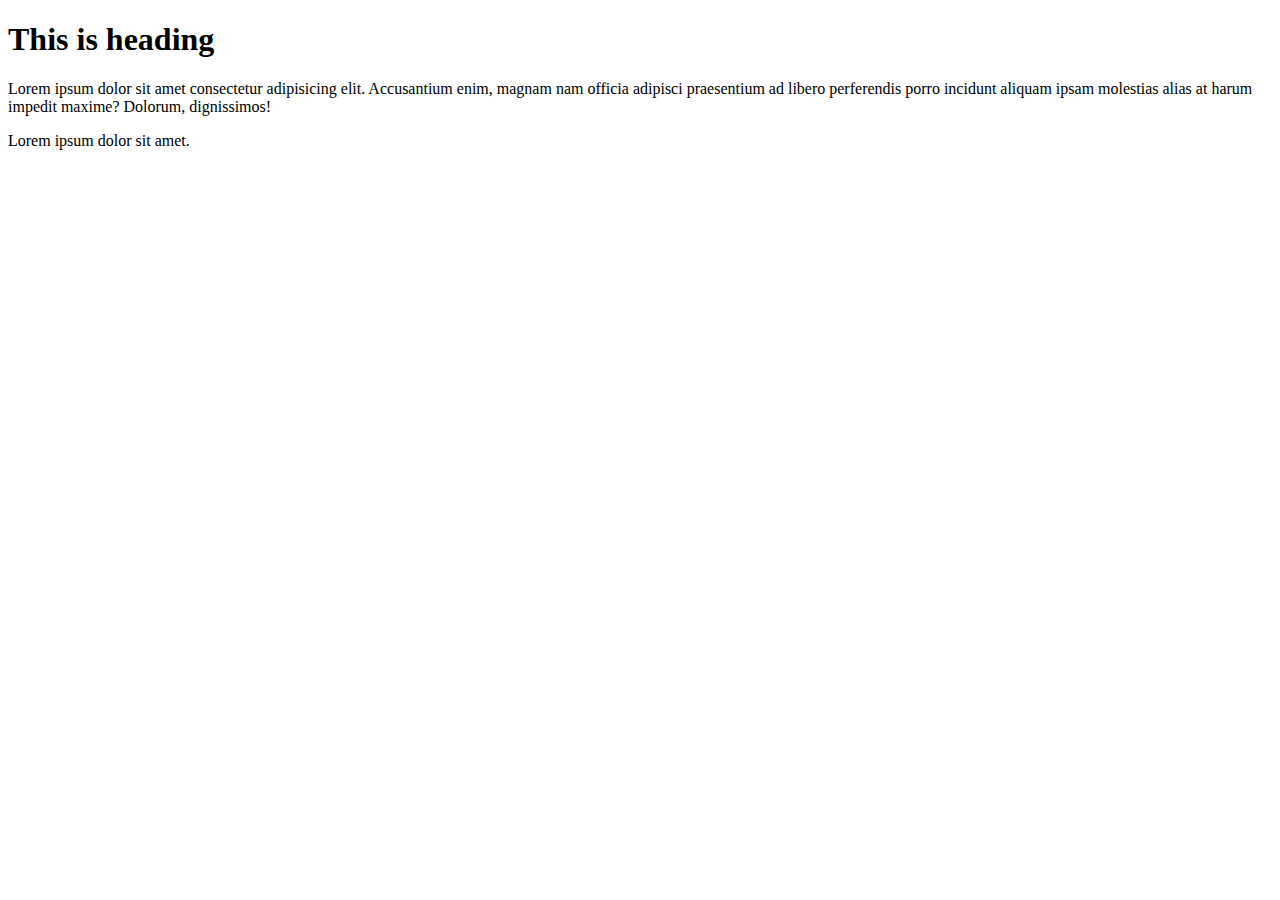
<file: a1/index.html>
<!DOCTYPE html>
<html lang="en">
<head>
    <meta charset="UTF-8">
    <meta name="viewport" content="width=device-width, initial-scale=1.0">
    <title>Document</title>
</head>
<body>
    <h1>This is heading</h1>
    <p> Lorem ipsum dolor sit amet consectetur adipisicing elit. Accusantium enim, magnam nam officia adipisci praesentium ad libero perferendis porro incidunt aliquam ipsam molestias alias at harum impedit maxime? Dolorum, dignissimos!</p>
    <p> Lorem ipsum dolor sit amet.</p>
</body>
</html>
</file>
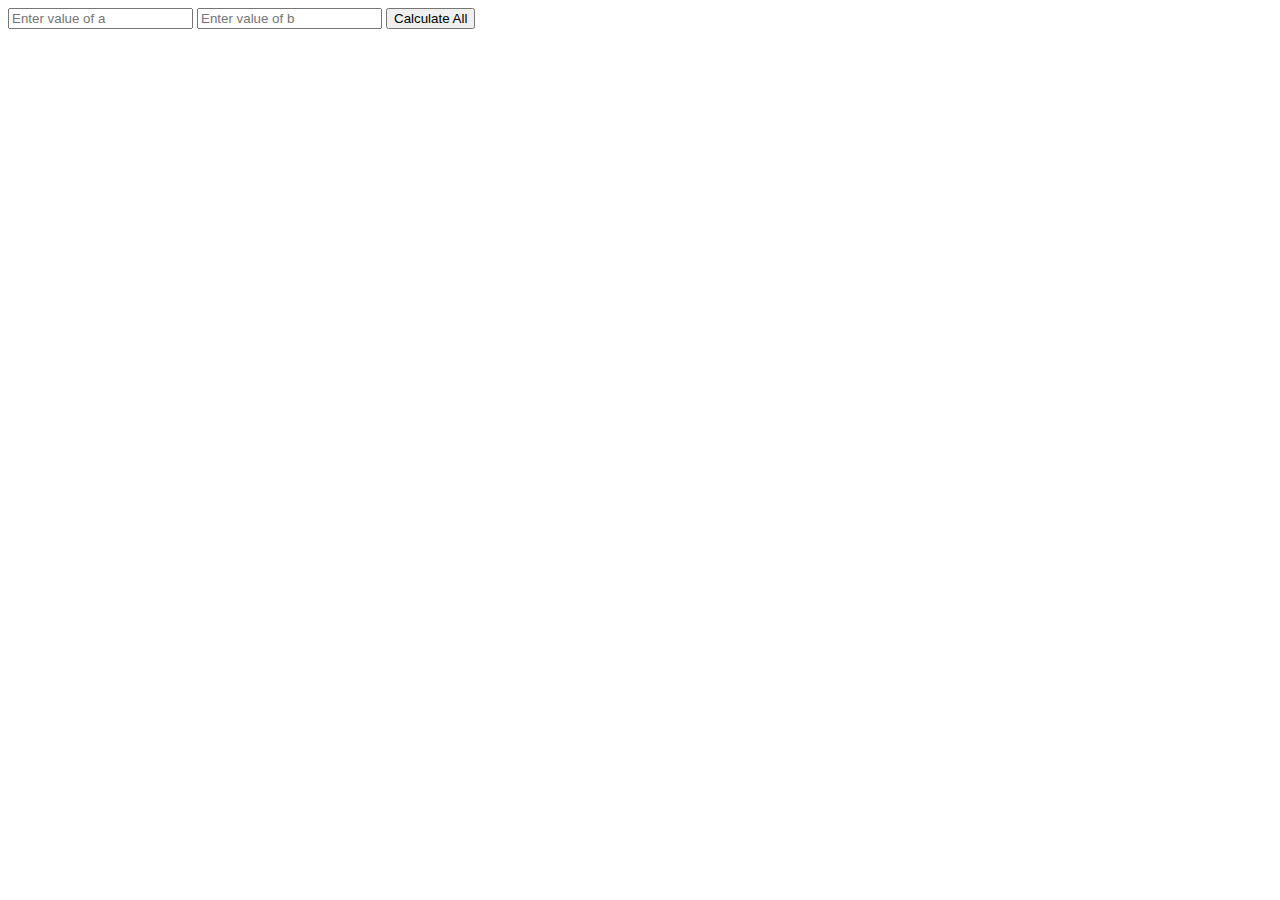
<file: a4/index.html>
<!DOCTYPE html>
<html lang="en">
<head>
    <meta charset="UTF-8">
    <meta name="viewport" content="width=device-width, initial-scale=1.0">
    <title>All Operations with Functions</title>
    <script>
        function add(a, b) {
            return a + b;
        }

        function subtract(a, b) {
            return a - b;
        }

        function multiply(a, b) {
            return a * b;
        }

        function divide(a, b) {
            if (b === 0) {
                return "Undefined (division by zero)";
            }
            return a / b;
        }

        function calculateAll() {
            let a = Number(t1.value);
            let b = Number(t2.value);

            let result = "";
            result += "<p>" + a + " + " + b + " = " + add(a, b) + "</p>";
            result += "<p>" + a + " - " + b + " = " + subtract(a, b) + "</p>";
            result += "<p>" + a + " × " + b + " = " + multiply(a, b) + "</p>";
            result += "<p>" + a + " ÷ " + b + " = " + divide(a, b) + "</p>";

            document.getElementById("result").innerHTML = result;
        }
    </script>
</head>
<body>
    <input type="text" id="t1" placeholder="Enter value of a">
    <input type="text" id="t2" placeholder="Enter value of b">
    <input type="button" value="Calculate All" onclick="calculateAll()">

    <div id="result"></div>
</body>
</html>
</file>
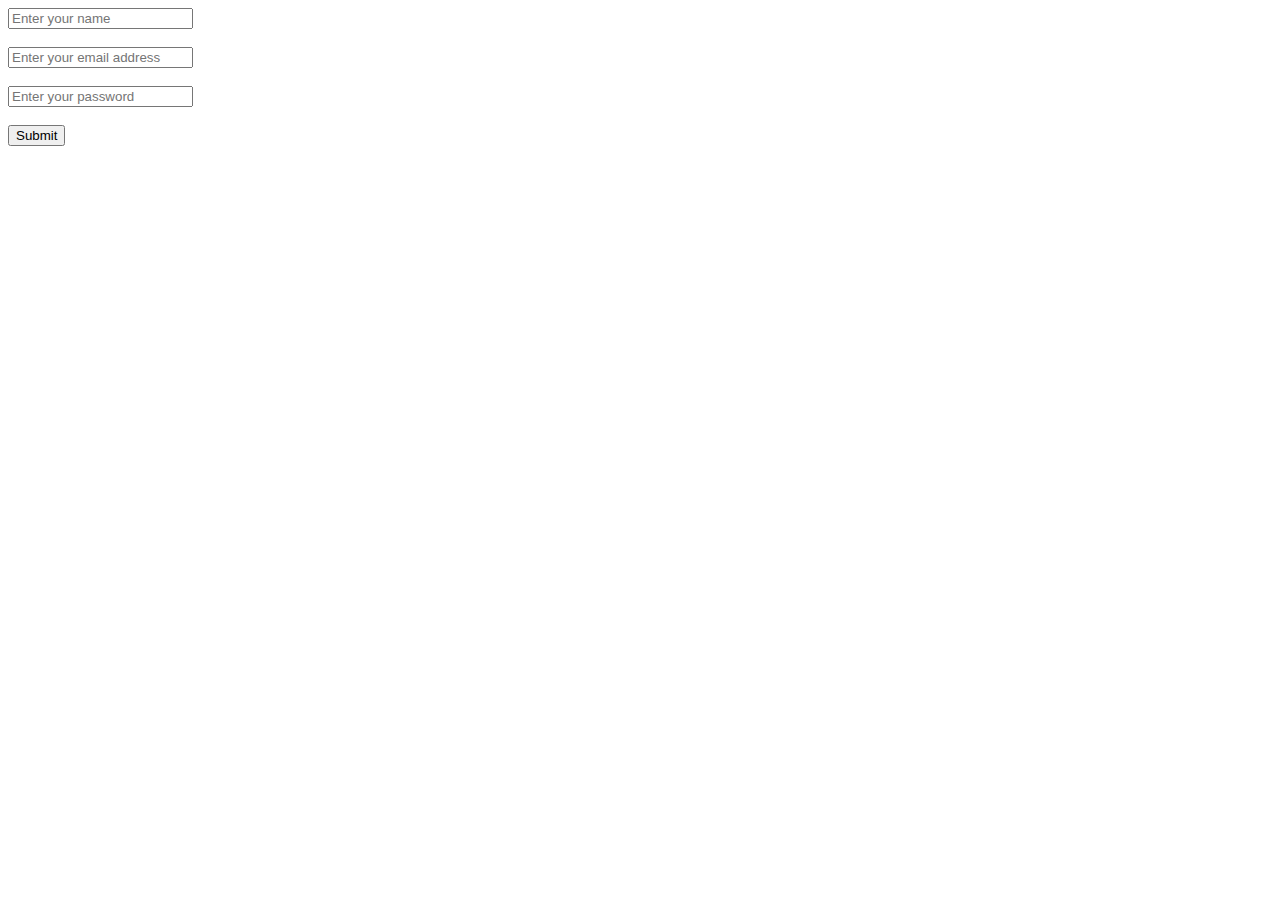
<file: a5/index.html>
<!DOCTYPE html>
<html lang="en">
<head>
    <meta charset="UTF-8">
    <meta name="viewport" content="width=device-width, initial-scale=1.0">
    <title>Input</title>

    <script>
        function Submit() {
            let name = document.getElementById("t1").value;
            let email = document.getElementById("t2").value;
            let password = document.getElementById("t3").value;

            document.getElementById("nameOutput").innerHTML = "Name: " + name;
            document.getElementById("emailOutput").innerHTML = "Email: " + email;
            document.getElementById("passwordOutput").innerHTML = "Password: " + password;
        }
    </script>
</head>
<body>
    <input type="text" id="t1" placeholder="Enter your name"><br><br>
    <input type="text" id="t2" placeholder="Enter your email address"><br><br>
    <input type="text" id="t3" placeholder="Enter your password"><br><br>
    <input type="button" value="Submit" onclick="Submit()"><br><br>

    <p id="nameOutput"></p>
    <p id="emailOutput"></p>
    <p id="passwordOutput"></p>
</body>
</html>
</file>
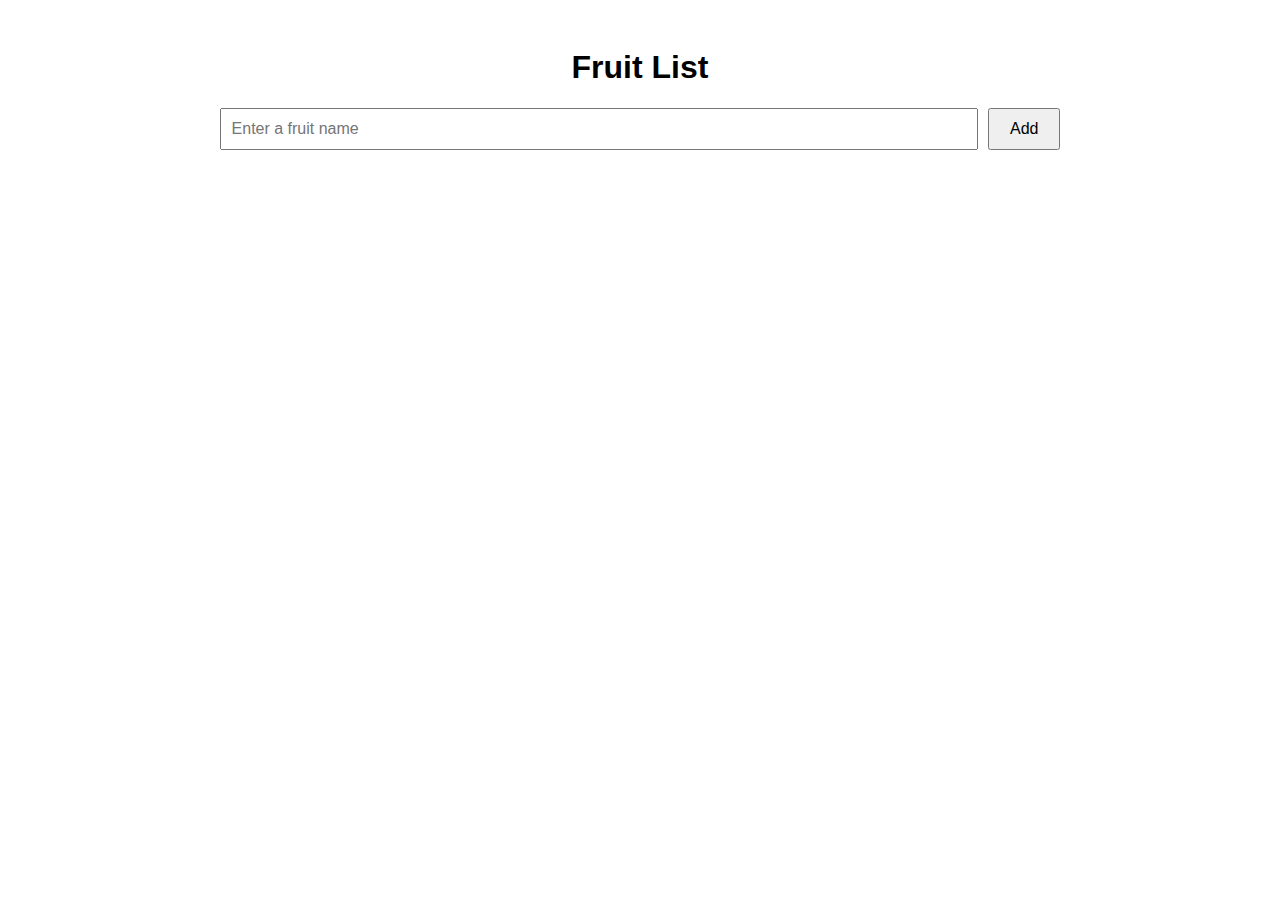
<file: a6/index.html>
<!DOCTYPE html>
<html lang="en">
<head>
  <meta charset="UTF-8" />
  <title>Fruit List</title>
  <style>
    body {
      font-family: Arial, sans-serif;
      text-align: center;
      padding: 20px;
    }
    .input-row {
      display: flex;
      justify-content: center;
      gap: 10px;
      margin-top: 20px;
    }
    input {
      padding: 10px;
      width: 60%;
      font-size: 16px;
    }
    button {
      padding: 10px 20px;
      font-size: 16px;
      cursor: pointer;
    }
    ul {
      margin-top: 20px;
      text-align: left;
      max-width: 400px;
      margin-inline: auto;
      list-style-type: disc;
    }
    li {
      padding: 5px;
    }
  </style>
</head>
<body>
  <div id="root"></div>
  <script src="script.js"></script>
</body>
</html>
</file>
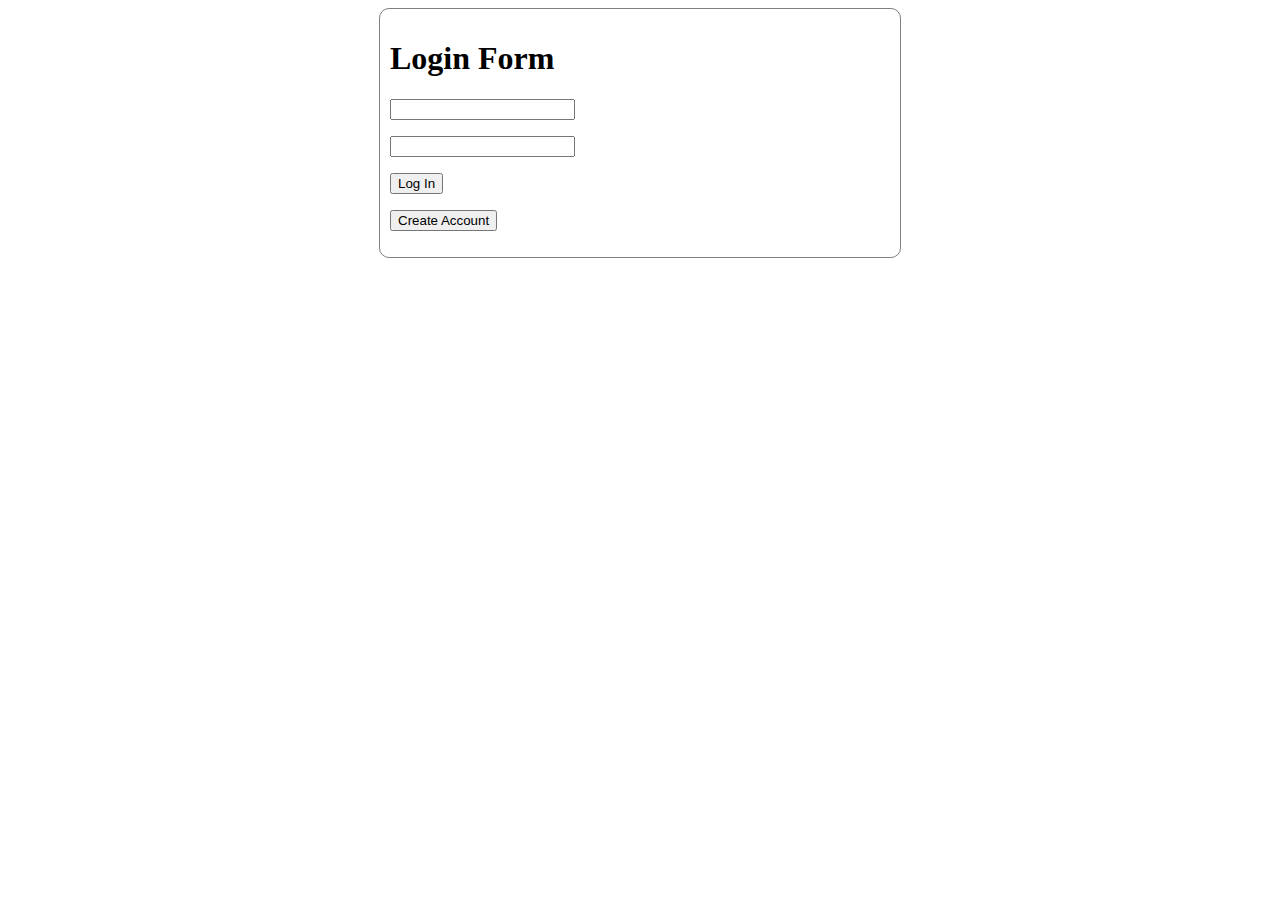
<file: p2/index.html>
<!DOCTYPE html>
<html lang="en">
<head>
    <meta charset="UTF-8">
    <meta name="viewport" content="width=device-width, initial-scale=1.0">
    <title>Document</title>
    <script src="script.js"></script>
    <link rel="stylesheet" href="styles.css">
</head>
<body onload="showLogin()">
    <div id="root"></div>
</body>
</html>
</file>
<file: p2/styles.css>
.App-Container{
    margin: auto;
    padding: 10px;
    border: 1px solid gray;
    border-radius: 10px;
    width: 500px;
}
</file>
